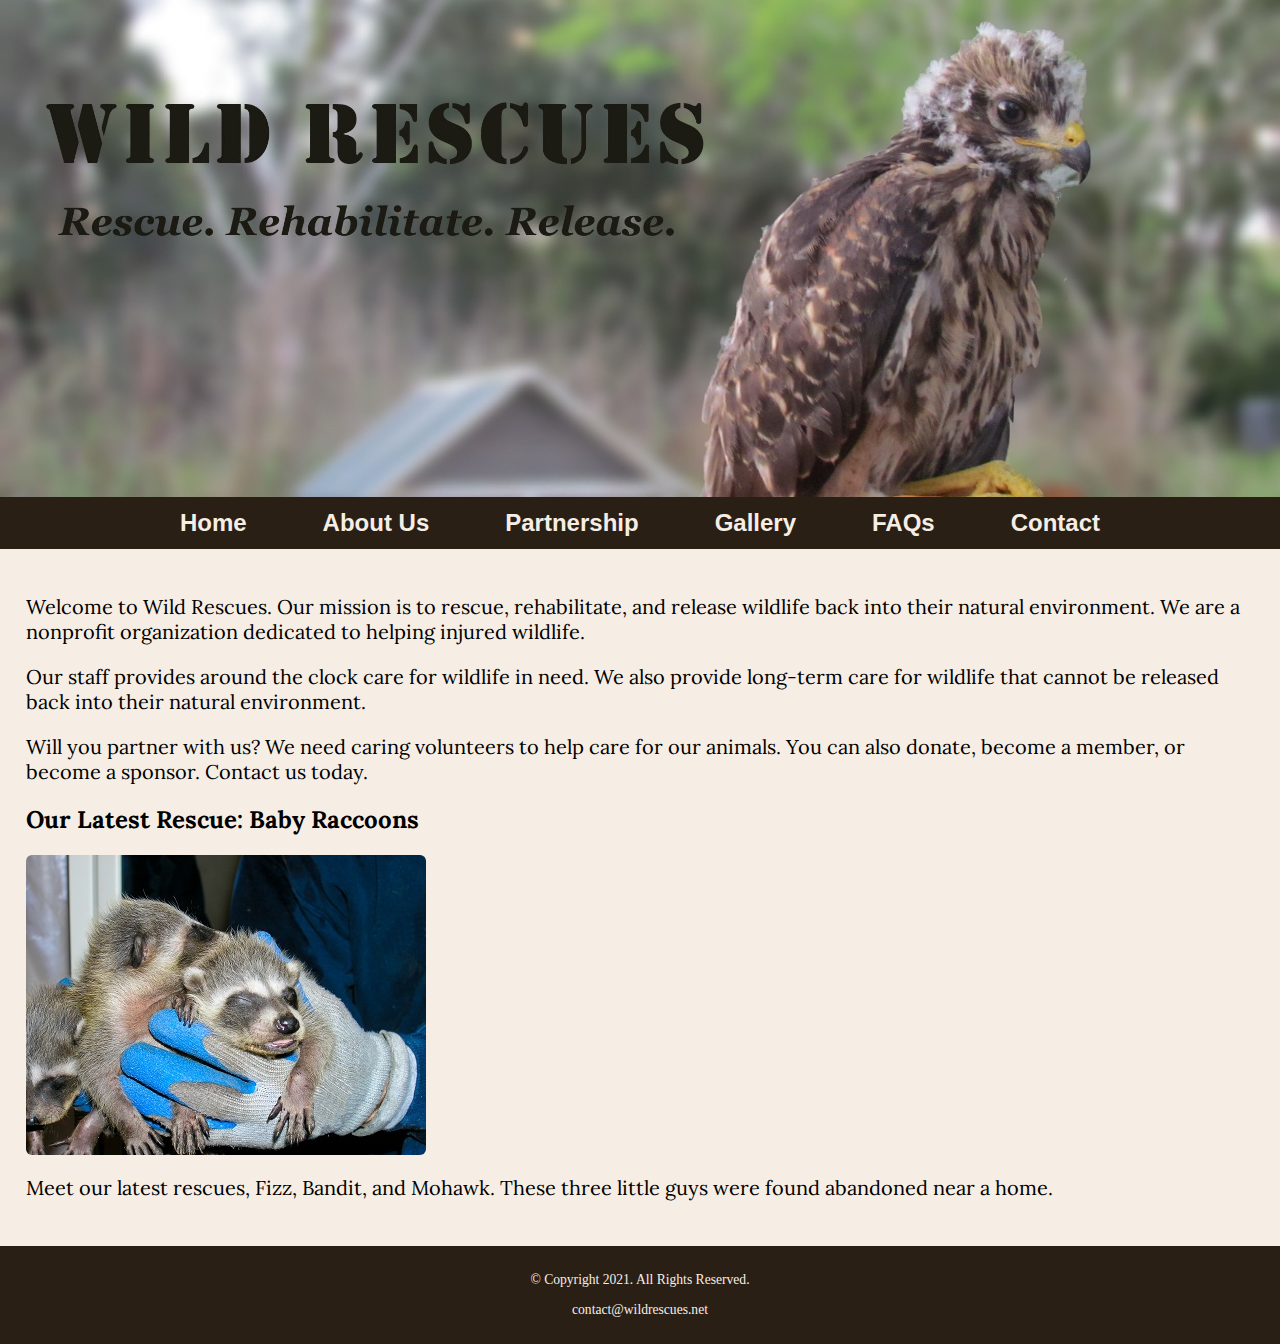
<file: index.html>
<!DOCTYPE html>
<!-- 
	Student Name: Maria Cruz
	File Name: index.html
	Today's Date: May 7, 2021
 -->
<html lang="en">
<head>
	<title>Wild Rescues: Home</title>
	<meta charset="utf-8">
    <link rel="stylesheet" href="css/styles.css">
    <meta name="viewport" content="width=device-width, initial-scale=1.0">
    <link href="https://fonts.googleapis.com/css?family=Emblema+One|Lora&display=swap" rel="stylesheet">
</head>
<body>

    <div class="wrapper">
	<header>
        <div class="tab-desk">
		  <a href="index.html"><img src="images/baby-hawk.jpg" alt="rescued baby hawk"></a>
        </div>
        <div class="mobile">
            <h1>&#128062; Wild Rescues</h1>
            <h3>Rescue. Rehabilitate. Release.</h3>
        </div>
	</header>
	
	<nav>
		<ul>
            <li><a href="index.html">Home</a></li>  
            <li><a href="about.html">About Us</a></li> 
            <li><a href="partnership.html">Partnership</a></li> 
            <li><a href="gallery.html">Gallery</a></li> 
            <li><a href="faqs.html">FAQs</a></li> 
            <li><a href="contact.html">Contact</a></li>
        </ul>
	</nav>
    
	<!-- Use the main area to add the main content to the webpage -->
	<main>
        
        <div id="welcome">
	
            <p>Welcome to Wild Rescues. Our mission is to rescue, rehabilitate, and release wildlife back into their natural environment. We are a nonprofit organization dedicated to helping injured wildlife.</p>

            <p>Our staff provides around the clock care for wildlife in need. We also provide long-term care for wildlife that cannot be released back into their natural environment.</p>

            <p>Will you partner with us? We need caring volunteers to help care for our animals. You can also donate, become a member, or become a sponsor. Contact us today.</p>
            
        </div>
        
        <div id="latest">
            
            <h2>Our Latest Rescue: Baby Raccoons</h2>
            <img src="images/baby-raccoons.jpg" alt="hands holding three baby raccoons" class="round">
            <p>Meet our latest rescues, Fizz, Bandit, and Mohawk. These three little guys were found abandoned near a home.</p>
        
        </div>
	
	</main>
	
	<footer>
		<p>&copy; Copyright 2021. All Rights Reserved.</p>
		<p><a href="mailto:contact@wildrescues.net">contact@wildrescues.net</a></p>
	</footer>
        
	</div>
    
</body>
</html>
</file>
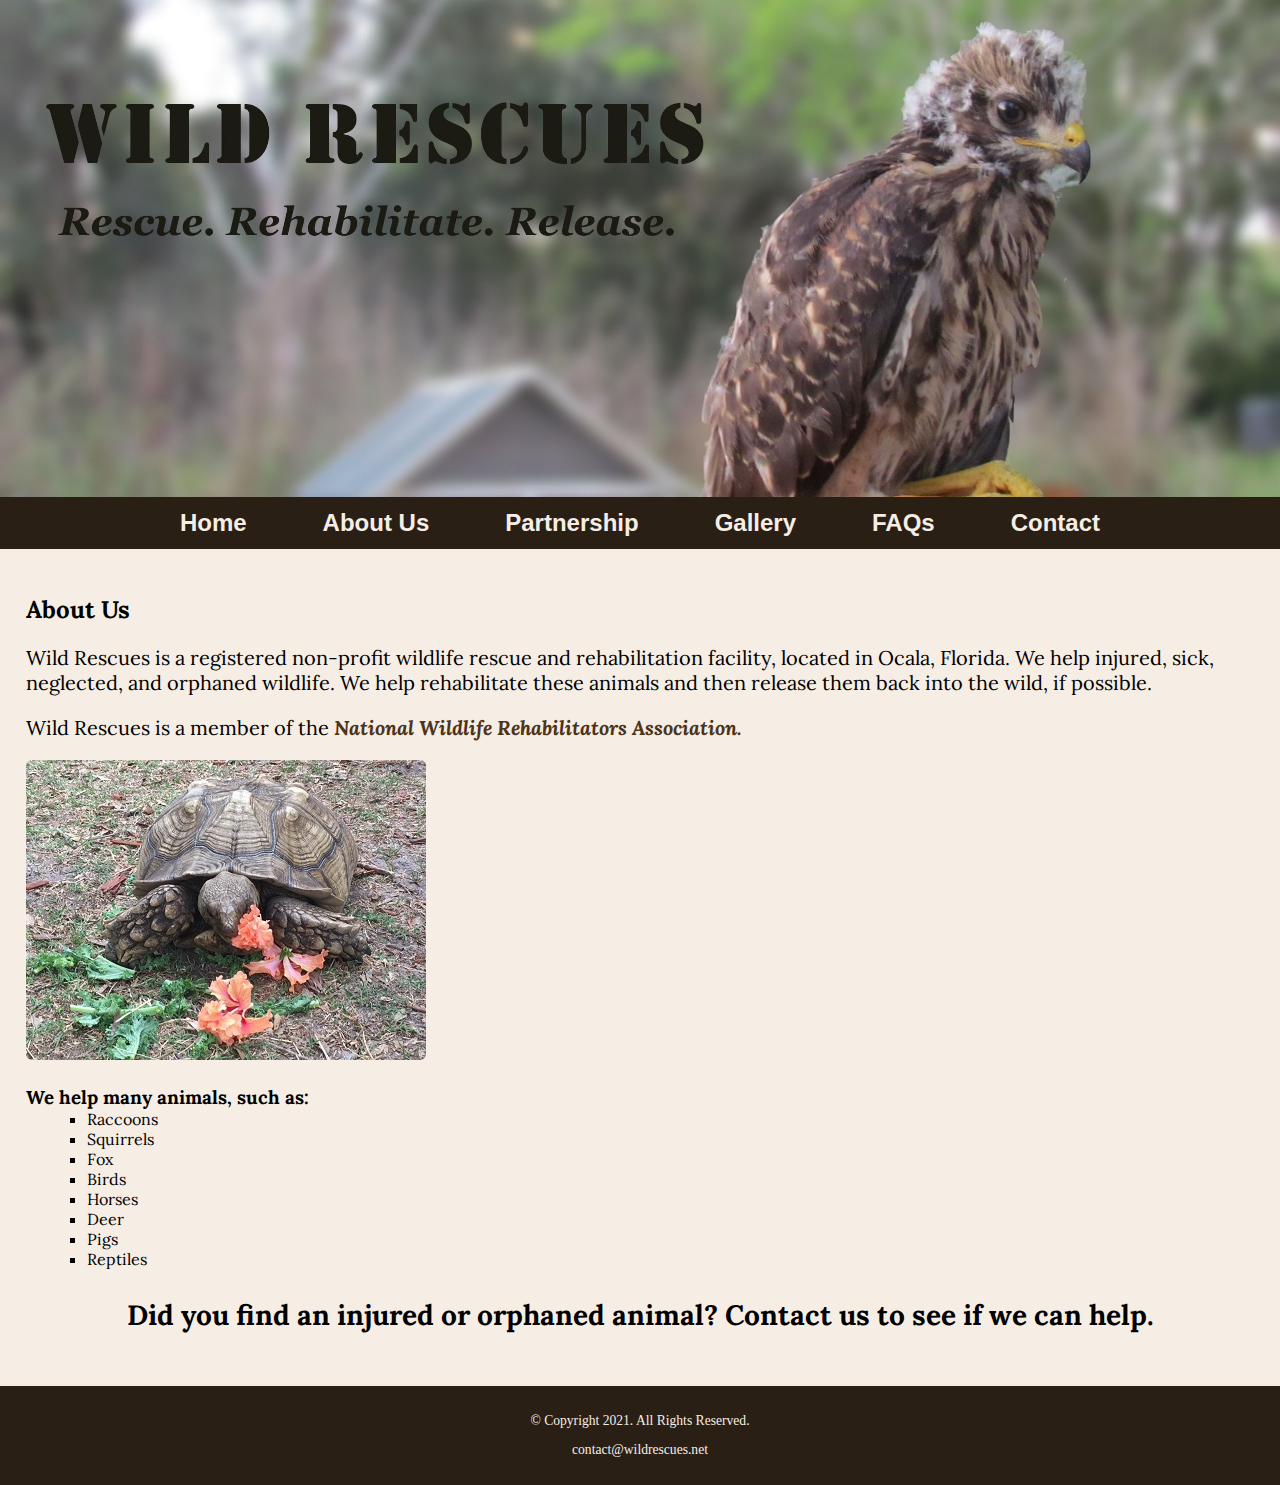
<file: about.html>
<!DOCTYPE html>
<!-- 
	Student Name: Maria Cruz
	File Name: about.html
	Today's Date: May 20, 2021
 -->
<html lang="en">
<head>
	<title>Wild Rescues: About Us</title>
	<meta charset="utf-8">
    <link rel="stylesheet" href="css/styles.css">
    <meta name="viewport" content="width=device-width, initial-scale=1.0">
    <link href="https://fonts.googleapis.com/css?family=Emblema+One|Lora&display=swap" rel="stylesheet">
</head>
<body>

    <div class="wrapper">
	<header>
        <div class="tab-desk">
		  <a href="index.html"><img src="images/baby-hawk.jpg" alt="rescued baby hawk"></a>
        </div>
        <div class="mobile">
            <h1>&#128062; Wild Rescues</h1>
            <h3>Rescue. Rehabilitate. Release.</h3>
        </div>
	</header>
	
	<nav>
		<ul>
            <li><a href="index.html">Home</a></li>  
            <li><a href="about.html">About Us</a></li> 
            <li><a href="partnership.html">Partnership</a></li> 
            <li><a href="gallery.html">Gallery</a></li> 
            <li><a href="faqs.html">FAQs</a></li> 
            <li><a href="contact.html">Contact</a></li>
        </ul>
	</nav>
	
	<!-- Use the main area to add the main content to the webpage -->
	<main>
        
        <div id="info">
            
            <h2>About Us</h2>
            <p>Wild Rescues is a registered non-profit wildlife rescue and rehabilitation facility, located in Ocala, Florida. We help injured, sick, neglected, and orphaned wildlife. We help rehabilitate these animals and then release them back into the wild, if possible.</p>
            <p>Wild Rescues is a member of the <a href="https://www.nwrawildlife.org/" target="_blank" class="link">National Wildlife Rehabilitators Association.</a></p>
            
            <img src="images/tortoise.jpg" alt="tortoise eating vegetation" class="round">
            
            <h3>We help many animals, such as:</h3>
            <ul>
                <li>Raccoons</li>
                <li>Squirrels</li>
                <li>Fox</li>
                <li>Birds</li>
                <li>Horses</li>
                <li>Deer</li>
                <li>Pigs</li>
                <li>Reptiles</li>
            </ul>
            
            <p class="action">Did you find an injured or orphaned animal? Contact us to see if we can help.</p>
            
        </div>
        
	</main>
	
	<footer>
		<p>&copy; Copyright 2021. All Rights Reserved.</p>
		<p><a href="mailto:contact@wildrescues.net">contact@wildrescues.net</a></p>
	</footer>
	
    </div>     
    
</body>
</html>
</file>
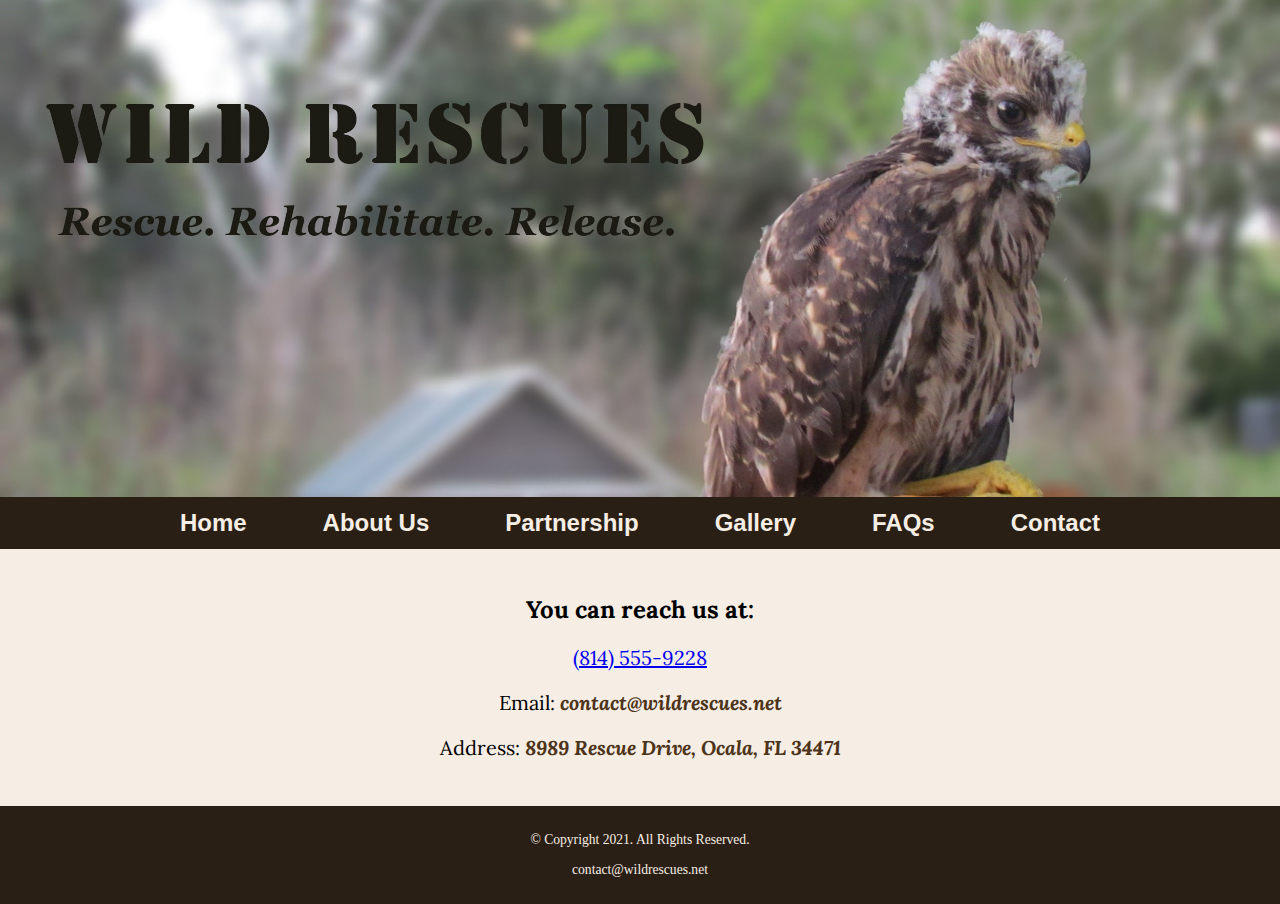
<file: contact.html>
<!DOCTYPE html>
<!-- 
	Student Name: Maria Cruz
	File Name: contact.html
	Today's Date: May 20, 2021
 -->
<html lang="en">
<head>
	<title>Wild Rescues: Contact</title>
	<meta charset="utf-8">
    <link rel="stylesheet" href="css/styles.css">
    <meta name="viewport" content="width=device-width, initial-scale=1.0">
    <link href="https://fonts.googleapis.com/css?family=Emblema+One|Lora&display=swap" rel="stylesheet">
</head>
<body>

    <div class="wrapper">
	<header>
        <div class="tab-desk">
		  <a href="index.html"><img src="images/baby-hawk.jpg" alt="rescued baby hawk"></a>
        </div>
        <div class="mobile">
            <h1>&#128062; Wild Rescues</h1>
            <h3>Rescue. Rehabilitate. Release.</h3>
        </div>
	</header>
	
	<nav>
		<ul>
            <li><a href="index.html">Home</a></li>  
            <li><a href="about.html">About Us</a></li> 
            <li><a href="partnership.html">Partnership</a></li> 
            <li><a href="gallery.html">Gallery</a></li> 
            <li><a href="faqs.html">FAQs</a></li> 
            <li><a href="contact.html">Contact</a></li>
        </ul>
	</nav>
	
	<!-- Use the main area to add the main content to the webpage -->
	<main>
        
        <div id="contact">
            
            <h2>You can reach us at:</h2>
            <p class="mobile tel-link round"><a href="tel:8145558989">(814) 555-8989</a></p>
            <p class="tab-desk"><a href="tel:8145559228">(814) 555-9228</a></p>
            <p>Email: <a href="mailto:contact@wildrescues.net" class="link">contact@wildrescues.net</a></p>
            <p>Address: <a href="https://goo.gl/maps/BTJzjc2tALd4RDWA8" target="_blank" class="link">8989 Rescue Drive, Ocala, FL 34471</a></p>
            
        </div>
        
	</main>
	
	<footer>
		<p>&copy; Copyright 2021. All Rights Reserved.</p>
		<p><a href="mailto:contact@wildrescues.net">contact@wildrescues.net</a></p>
	</footer>
	
    </div>
        
</body>
</html>
</file>
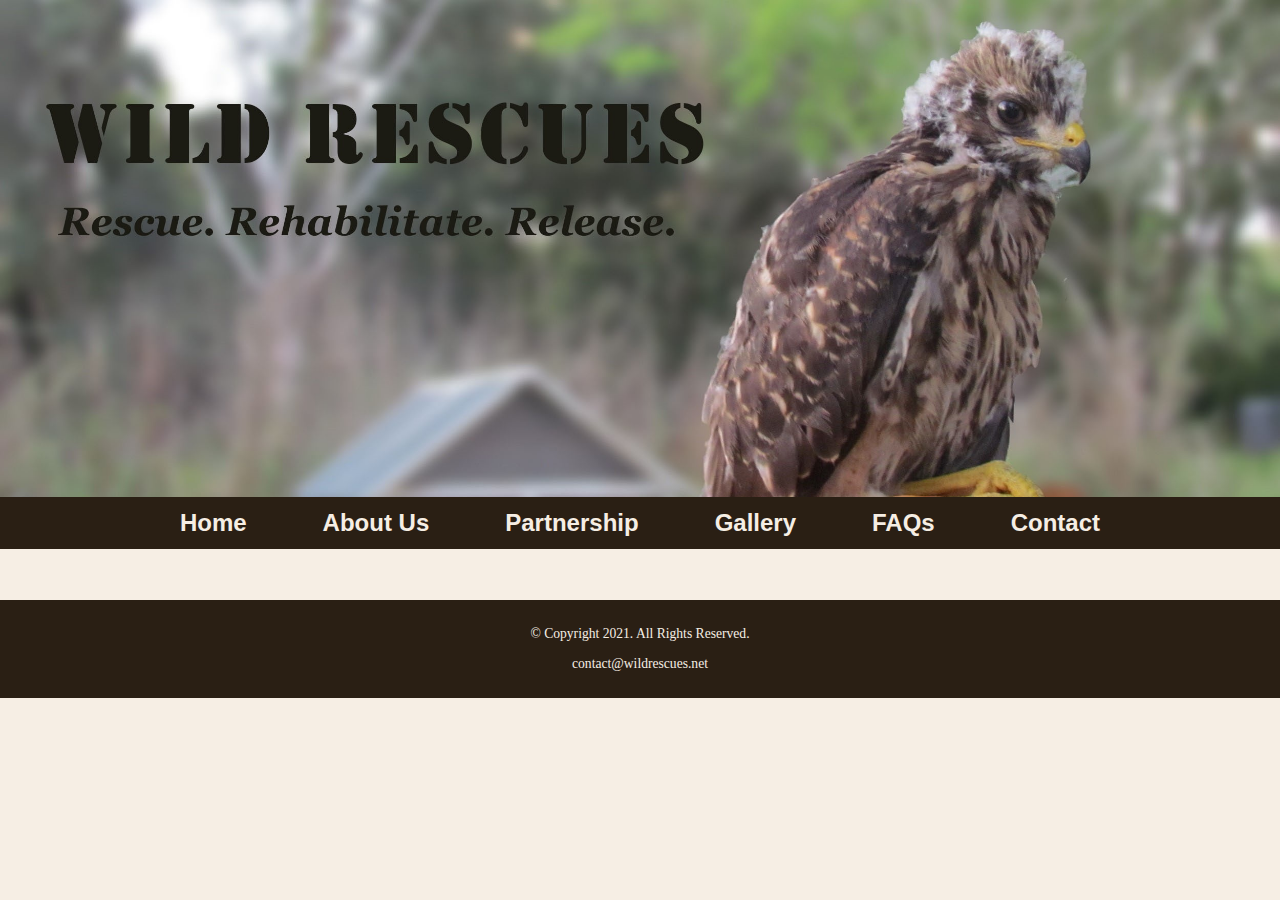
<file: template.html>
<!DOCTYPE html>
<!-- 
	Student Name: Maria Cruz
	File Name: template.html
	Today's Date: May 7, 2021
 -->
<html lang="en">
<head>
	<title><span class="icon">&#128062;</span>Wild Rescues: Template</title>
	<meta charset="utf-8">
    <link rel="stylesheet" href="css/styles.css">
    <meta name="viewport" content="width=device-width, initial-scale=1.0">
    <link href="https://fonts.googleapis.com/css?family=Emblema+One|Lora&display=swap" rel="stylesheet">
</head>
<body>

    <div class="wrapper">
	<header>
        <div class="tab-desk">
		  <a href="index.html"><img src="images/baby-hawk.jpg" alt="rescued baby hawk"></a>
        </div>
        <div class="mobile">
            <h1>&#128062; Wild Rescues</h1>
            <h3>Rescue. Rehabilitate. Release.</h3>
        </div>
	</header>
	
	<nav>
		<ul>
            <li><a href="index.html">Home</a></li>  
            <li><a href="about.html">About Us</a></li> 
            <li><a href="partnership.html">Partnership</a></li> 
            <li><a href="gallery.html">Gallery</a></li> 
            <li><a href="faqs.html">FAQs</a></li> 
            <li><a href="contact.html">Contact</a></li>
        </ul>
	</nav>
	
	<!-- Use the main area to add the main content to the webpage -->
	<main>
        
        <div>
        </div>
        
	</main>
	
	<footer>
		<p>&copy; Copyright 2021. All Rights Reserved.</p>
		<p><a href="mailto:contact@wildrescues.net">contact@wildrescues.net</a></p>
	</footer>
        
    </div>
	
</body>
</html>
</file>
<file: css/styles.css>
/*
Author: Maria Cruz
Date: Current Date
File Name: styles.css
*/

/* CSS Reset */
body, header, nav, main, footer, img, h1, h3, ul {
    margin: 0;
    padding: 0;
    border: 0;
}

/* Style rules for body and images */
body {
    background-color: #f6eee4;
}

img {
    max-width: 100%;
    display: block;
}

/* Style rules for mobile viewport */

/* Style rules to show mobile class and hide tab-desk class */
.mobile {
    display: block;
}

.tab-desk {
    display: none;
}

/* Style rules for header area */
.mobile h1, .mobile h3 {
    padding: 2%;
    text-align: center;
}

.mobile h1 {
    font-family: 'Emblema One', cursive;
}

.mobile h3 {
    font-family: 'Lora', serif;
}

/* Style rules for navigation area */
nav {
    background-color: #2a1f14;
}

nav ul {
    list-style-type: none;
    text-align: center;
}

nav li {
    display: block;
    font-size: 1.5em;
    font-family: Geneva, Arial, sans-serif;
    font-weight: bold;
    border-top: 0.5px solid #f6eee4;
}

nav li a {
    display: block;
    color: #f6eee4;
    padding: 0.5em 2em;
    text-decoration: none;
}

/* Style rules for main content */
main {
    padding: 2%;
    font-family: 'Lora', serif;
}

main p {
    font-size: 1.25em;
}

main h3 {
    padding-top: 2%;
}

main ul {
    list-style-type: square;
}

.link {
    color: #4d3319;
    text-decoration: none;
    font-weight: bold;
    font-style: italic;
}

.action {
    font-size: 1.75em;
    font-weight: bold;
    text-align: center;
}

.round {
    border-radius: 6px;
}

#info ul {
    margin-left: 10%;
}

#contact {
    text-align: center;
}

.tel-link {
    background-color: #2a1f14;
    padding: 2%;
    width: 80%;
    margin: 0 auto;
}

.tel-link a {
    color: #f6eee4;
    text-decoration: none;
    font-weight: bold;
}

/* Style rules for footer content */
footer {
    text-align: center;
    font-size: 0.85em;
    background-color: #2a1f14;
    color: #f6eee4;
    padding: 1% 0;
}

footer a {
    color: #f6eee4;
    text-decoration: none;
}

/* Media Query for Tablet Viewport */
@media screen and (min-width: 620px){
    
    /* Tablet Viewport: Show tab-desk class, hide mobile class */
    .tab-desk {
        display: block;
    }
    .mobile {
        display: none;
    }
    
    /* Tablet Viewport: Style rules for nav area */
    nav li {
        border-top: none;
        display: inline-block;
        font-size: 1.25em;
    }

    nav li a {
        padding: 0.5em;
    }

}

/* Media Query for Desktop Viewport */
@media screen and (min-width:1000px){
    
    /* Desktop Viewport: Style rules for nav area */
    nav li {
        font-size: 1.5em;
    }
    
    nav li a {
        padding-top: 0.5em;
        padding-bottom: 0.5em;
        padding-left: 1.5em;
        padding-right: 1.5em;
    }
    
    nav li a:hover {
        color: #2a1f14;
        background-color: #f6eee4;
    }
    
    /* Desktop Viewport: Style rules for main content */
    #info ul {
        margin-left: 5%;
    }

}

/* Media Query for Large Desktop Viewports */
@media screen and (min-width:1921px){
    
    body {
        background: linear-gradient (#f6eee4, #78593a);
    }
    
    #wrapper {
        width: 1920px;
        margin-top: 0;
        margin-bottom; 0;
        margin-left: auto;
        margin-right: auto;
    }
    
    main {
        background-color: #f6eee4;
    }
    
}

/* Media Query for Print */
@media print {
    
    body {
        background color: white;
        color: black;
    }
}
</file>
